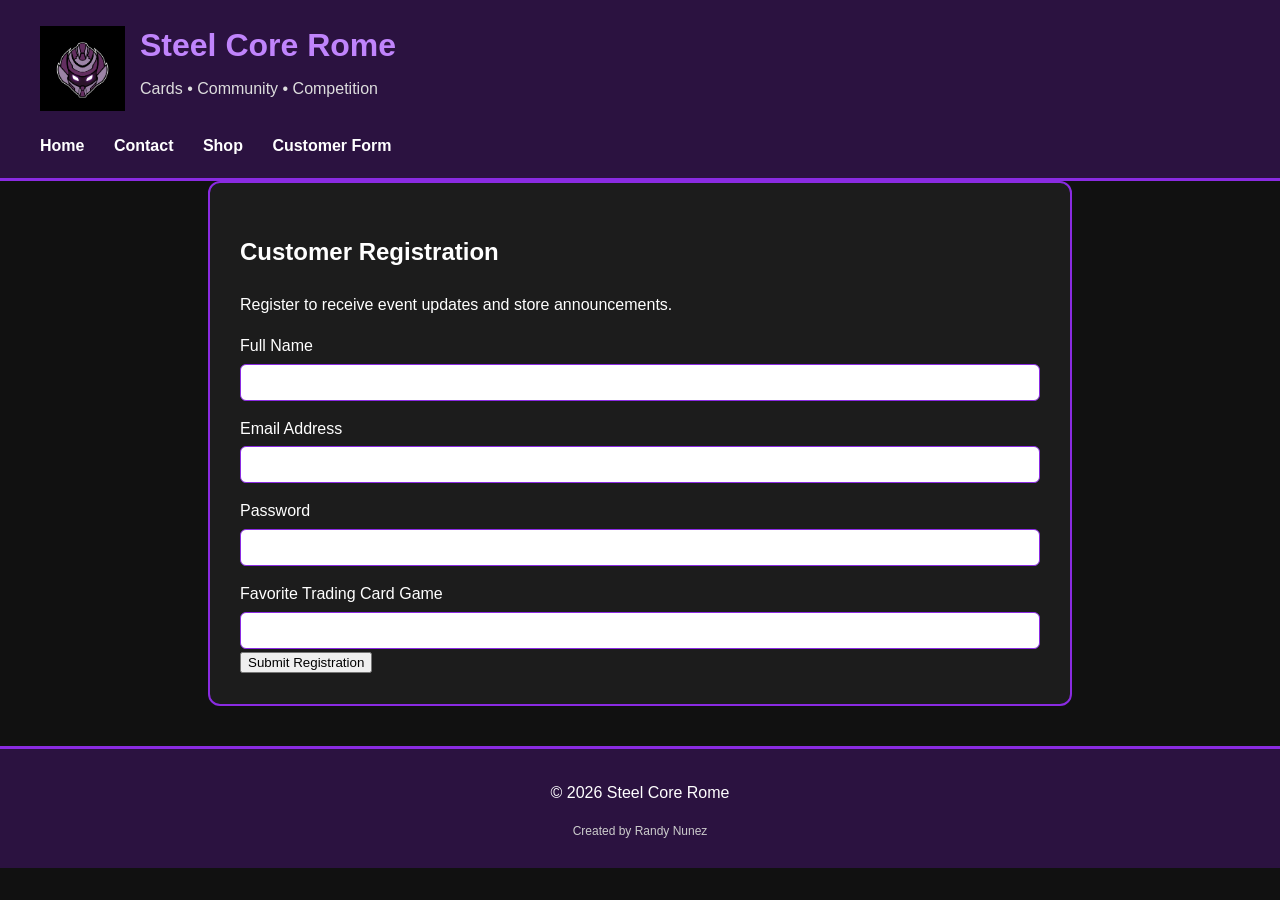
<file: customer_form.html>
<!-- Randy Nunez -->
<!DOCTYPE html>
<html lang="en">

<head>
    <meta charset="UTF-8">
    <meta name="viewport" content="width=device-width, initial-scale=1.0">
    <title>Steel Core Rome - Customer Form</title>
    <link rel="stylesheet" href="style.css">
</head>

<body>

<header>

    <div class="logo-section">

        <img src="logo.jpeg" alt="Steel Core Rome Logo" class="logo">

        <div>
            <h1>Steel Core Rome</h1>
            <p class="tagline">Cards • Community • Competition</p>
        </div>

    </div>

    <nav>
        <a href="index.html">Home</a>
        <a href="problem2_contact.html">Contact</a>
        <a href="problem3_items.html">Shop</a>
        <a href="customer_form.html">Customer Form</a>
    </nav>

</header>

<main>

    <section class="form-container">

        <h2>Customer Registration</h2>

        <p>
            Register to receive event updates and store announcements.
        </p>

        <form id="customerForm">

            <label for="name">Full Name</label>
            <input type="text" id="name" required>

            <label for="email">Email Address</label>
            <input type="email" id="email" required>

            <label for="password">Password</label>
            <input type="password" id="password" required>

            <label for="favoriteGame">Favorite Trading Card Game</label>

            <input list="games" id="favoriteGame">

            <datalist id="games">
                <option value="Pokemon">
                <option value="Magic: The Gathering">
                <option value="Yu-Gi-Oh!">
                <option value="One Piece">
                <option value="Disney Lorcana">
            </datalist>

            <button type="button" id="submitBtn">
                Submit Registration
            </button>

        </form>

    </section>

</main>

<footer>

    <p>&copy; 2026 Steel Core Rome</p>

    <p class="student-name">
        Created by Randy Nunez
    </p>

</footer>

<script src="script.js"></script>

</body>
</html>
</file>
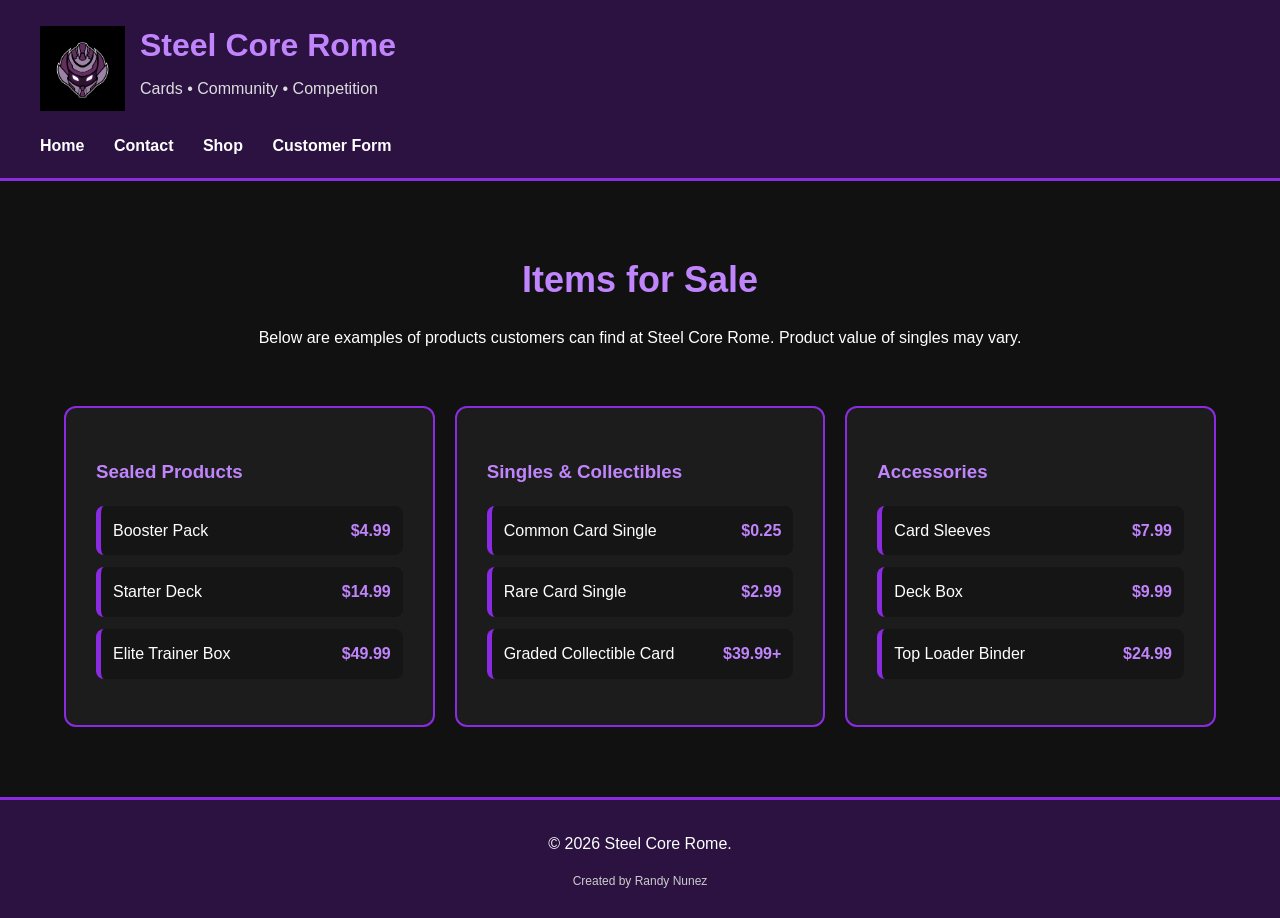
<file: problem3_items.html>
<!-- Randy Nunez -->
<!DOCTYPE html>
<html lang="en">

<head>
    <meta charset="UTF-8">
    <meta name="viewport" content="width=device-width, initial-scale=1.0">
    <title>Steel Core Rome - Shop</title>
    <link rel="stylesheet" href="style.css">
</head>

<body>

    <header>
        <div class="logo-section">
            <img src="logo.jpeg" alt="Steel Core Rome Logo" class="logo">

            <div>
                <h1>Steel Core Rome</h1>
                <p class="tagline">Cards • Community • Competition</p>
            </div>
        </div>

           <nav>
            <a href="index.html">Home</a>
            <a href="problem2_contact.html">Contact</a>
            <a href="problem3_items.html">Shop</a>
            <a href="customer_form.html">Customer Form</a>
        </nav>
    </header>

    <main>
        <section class="shop-title">
            <h2>Items for Sale</h2>

            <p>
                Below are examples of products customers can find at Steel Core Rome.
                Product value of singles may vary.
            </p>
        </section>

        <section class="product-columns">
            <section class="category">
                <h3>Sealed Products</h3>

                <ul>
                    <li>
                        Booster Pack
                        <span class="price">$4.99</span>
                    </li>

                    <li>
                        Starter Deck
                        <span class="price">$14.99</span>
                    </li>

                    <li>
                        Elite Trainer Box
                        <span class="price">$49.99</span>
                    </li>
                </ul>
            </section>

            <section class="category">
                <h3>Singles & Collectibles</h3>

                <ul>
                    <li>
                        Common Card Single
                        <span class="price">$0.25</span>
                    </li>

                    <li>
                        Rare Card Single
                        <span class="price">$2.99</span>
                    </li>

                    <li>
                        Graded Collectible Card
                        <span class="price">$39.99+</span>
                    </li>
                </ul>
            </section>

            <section class="category">
                <h3>Accessories</h3>

                <ul>
                    <li>
                        Card Sleeves
                        <span class="price">$7.99</span>
                    </li>

                    <li>
                        Deck Box
                        <span class="price">$9.99</span>
                    </li>

                    <li>
                        Top Loader Binder
                        <span class="price">$24.99</span>
                    </li>
                </ul>
            </section>
        </section>
    </main>

    <footer>
        <p>&copy; 2026 Steel Core Rome.</p>
        <p class="student-name">Created by Randy Nunez</p>
    </footer>

</body>

</html>
</file>
<file: style.css>
/* Randy Nunez */

body {
    margin: 0;
    font-family: Arial, sans-serif;
    background-color: #111111;
    color: white;
    line-height: 1.6;
}

/* HEADER */

header {
    background-color: #2b1240;
    border-bottom: 3px solid #8a2be2;
    padding: 20px 40px;
}

.logo-section {
    display: flex;
    align-items: center;
    gap: 15px;
}

.logo {
    width: 85px;
    height: auto;
}

h1 {
    margin: 0;
    color: #c084fc;
}

.tagline {
    margin-top: 5px;
    color: #dddddd;
}

/* NAVIGATION */

nav {
    margin-top: 15px;
}

nav a {
    color: white;
    text-decoration: none;
    margin-right: 25px;
    font-weight: bold;
    transition: 0.3s;
}

nav a:hover {
    color: #c084fc;
}

/* MAIN CONTENT */

main {
    width: 90%;
    max-width: 1200px;
    margin: auto;
}

/* HERO */

.hero,
.contact-hero,
.shop-title {
    text-align: center;
    padding: 40px 20px;
}

.hero h2,
.contact-hero h2,
.shop-title h2 {
    color: #c084fc;
    font-size: 36px;
    margin-bottom: 10px;
}

.hero-image {
    width: 100%;
    max-width: 850px;
    border-radius: 12px;
    border: 3px solid #8a2be2;
    margin-top: 20px;
}

/* GENERAL CARD STYLING */

.mission,
.video-section,
.shop-section,
.operation-info,
.category,
.form-container {
    background-color: #1c1c1c;
    border: 2px solid #8a2be2;
    border-radius: 12px;
    padding: 30px;
    margin-bottom: 30px;
}

/* VIDEO */

.video-section {
    text-align: center;
}

.video-section iframe {
    width: 100%;
    max-width: 800px;
    height: 450px;
    border-radius: 12px;
    border: 3px solid #8a2be2;
}

/* FEATURES */

.features {
    display: flex;
    gap: 20px;
    margin-bottom: 30px;
}

.feature-box {
    flex: 1;
    background-color: #1c1c1c;
    border-left: 5px solid #8a2be2;
    border-radius: 10px;
    padding: 20px;
}

/* CONTACT PAGE */

.shop-section {
    display: flex;
    gap: 25px;
    align-items: center;
}

.shop-section img {
    width: 40%;
    border-radius: 12px;
    border: 3px solid #8a2be2;
}

.contact-grid {
    display: grid;
    grid-template-columns: repeat(2, 1fr);
    gap: 25px;
}

.contact-card {
    background-color: #1c1c1c;
    border-left: 5px solid #8a2be2;
    border-radius: 10px;
    padding: 20px;
}

.contact-card iframe {
    width: 100%;
    height: 250px;
    border: none;
    border-radius: 10px;
}

/* TABLES */

.hours-card table {
    width: 100%;
    border-collapse: collapse;
    margin-top: 15px;
}

.hours-card th {
    background-color: #2b1240;
    color: #c084fc;
    padding: 10px;
    text-align: left;
}

.hours-card td {
    border: 1px solid #8a2be2;
    padding: 10px;
}

/* SHOP PAGE FLEXBOX */

.product-columns {
    display: flex;
    gap: 20px;
}

.category {
    flex: 1;
}

.category h3 {
    color: #c084fc;
}

.category ul {
    list-style: none;
    padding: 0;
}

.category li {
    display: flex;
    justify-content: space-between;
    margin-top: 12px;
    padding: 12px;
    background-color: #151515;
    border-left: 5px solid #8a2be2;
    border-radius: 8px;
}

.price {
    color: #c084fc;
    font-weight: bold;
}

/* FORM PAGE */

.form-container {
    max-width: 800px;
    margin: auto;
}

label {
    display: block;
    margin-top: 15px;
    margin-bottom: 5px;
}

input,
select,
textarea {
    width: 100%;
    padding: 10px;
    border-radius: 6px;
    border: 1px solid #8a2be2;
    box-sizing: border-box;
}

input[type="submit"] {
    background-color: #8a2be2;
    color: white;
    border: none;
    margin-top: 20px;
    cursor: pointer;
}

input[type="submit"]:hover {
    background-color: #6d1ed4;
}

/* FOOTER */

footer {
    background-color: #2b1240;
    border-top: 3px solid #8a2be2;
    text-align: center;
    padding: 15px;
    margin-top: 40px;
}

.student-name {
    font-size: 12px;
    color: #cccccc;
}

/* RESPONSIVE DESIGN */

@media screen and (max-width: 768px) {

    .features,
    .product-columns,
    .shop-section {
        flex-direction: column;
    }

    .contact-grid {
        grid-template-columns: 1fr;
    }

    .shop-section img {
        width: 100%;
    }

    .video-section iframe {
        height: 250px;
    }

    header {
        padding: 20px;
    }

    nav a {
        display: block;
        margin: 10px 0;
    }
}
</file>
